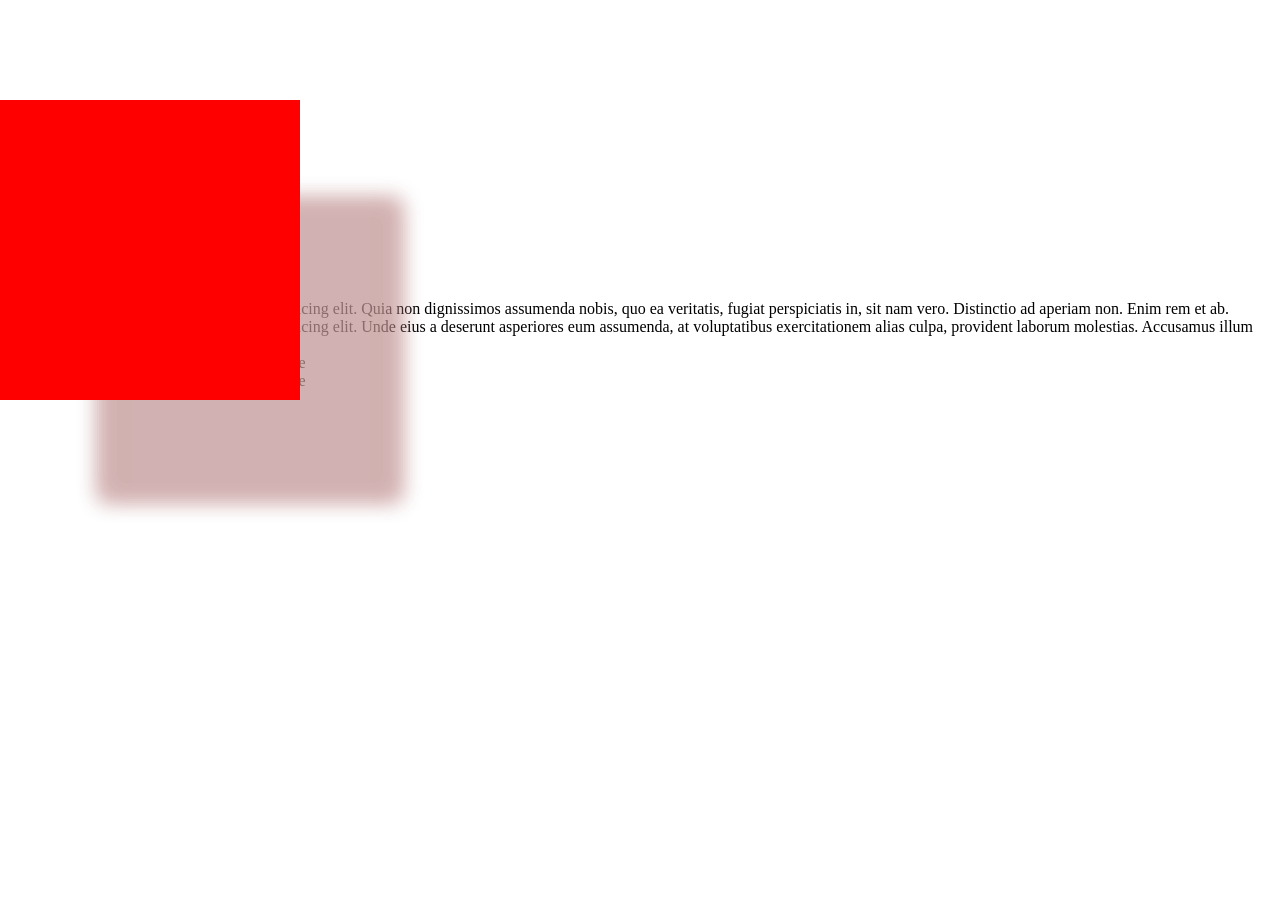
<file: index.html>
<!doctype html>
<html lang="en">
  <head>
    <meta charset="UTF-8" />
    <meta name="viewport" content="width=device-width, initial-scale=1.0" />
    <title>Document</title>
    <link rel="stylesheet" href="style/style.css" />
  </head>
  <body>
    <div class="box"></div>
    <p>
      Lorem ipsum dolor sit amet consectetur adipisicing elit. Quia non
      dignissimos assumenda nobis, quo ea veritatis, fugiat perspiciatis in, sit
      nam vero. Distinctio ad aperiam non. Enim rem et ab.
    </p>
    <p>
      Lorem ipsum dolor sit amet consectetur adipisicing elit. Unde eius a
      deserunt asperiores eum assumenda, at voluptatibus exercitationem alias
      culpa, provident laborum molestias. Accusamus illum voluptas, sed
      voluptatum beatae odio.
    </p>
    <p>hello i am amir kazempour. your new teammate</p>
      <p>hello i am Ali mohammadi. your new teammate</p>
  </body>
</html>
</file>
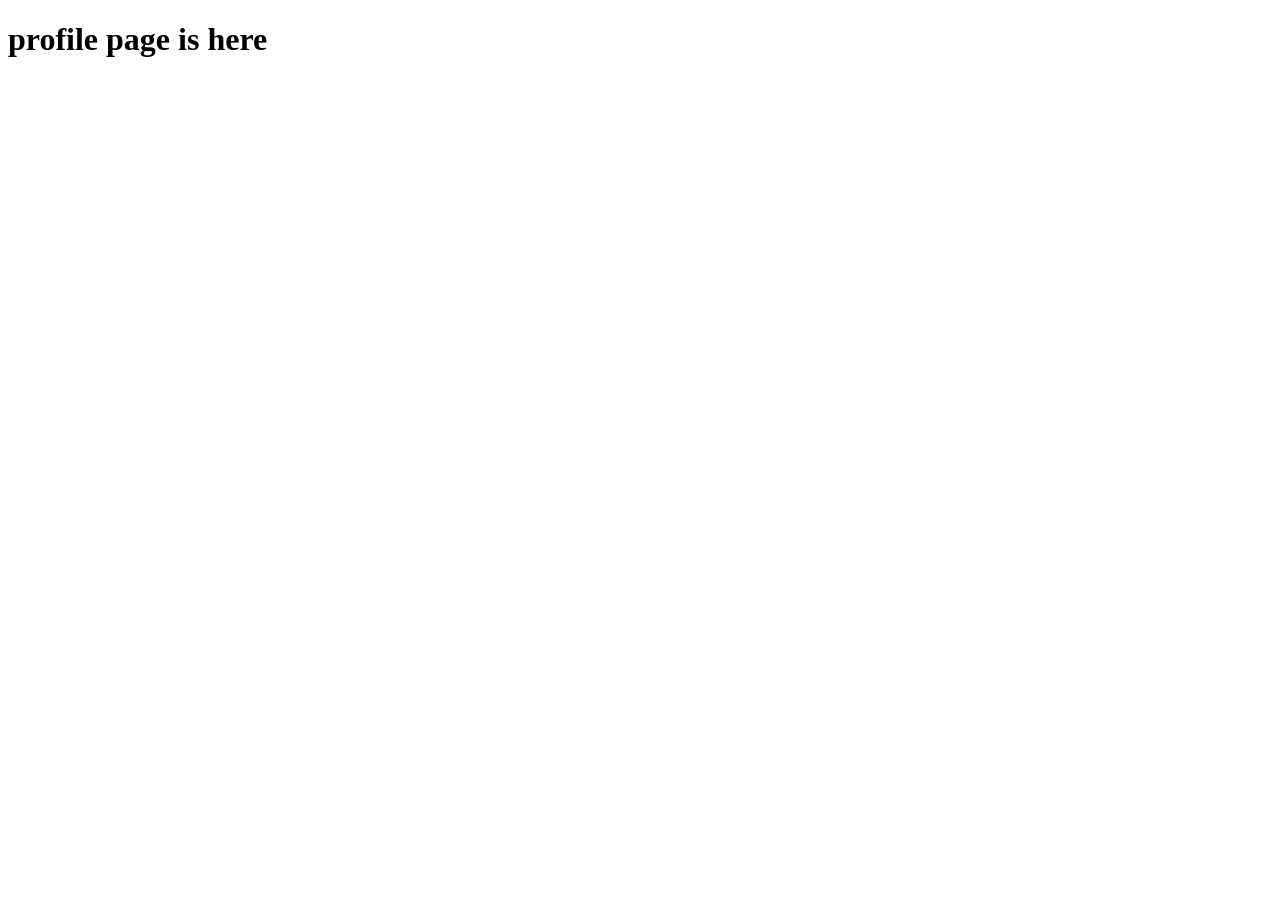
<file: profile.html>
<!doctype html>
<html lang="en">
  <head>
    <meta charset="UTF-8" />
    <meta name="viewport" content="width=device-width, initial-scale=1.0" />
    <title>Document</title>
  </head>
  <body>
    <h1>profile page is here</h1>
  </body>
</html>
</file>
<file: style/style.css>
* {
  margin: 0;
  padding: 0;
  box-sizing: border-box;
}
/* 
@keyframes boxAnimation {
  from {
    transform: translate(0, 100px);
  }
  to {
    transform: translate(1000px, 100px) rotate(1440deg);
    border-radius: 50%;
    background-color: green;
  }
} */
@keyframes boxAnimation {
  0% {
    transform: translate(0, 100px);
  }
  25% {
    transform: translate(1400px, 100px) rotate(360deg);
    border-radius: 50%;
    background-color: green;
  }

  50% {
    transform: translate(1400px, 500px) rotate(0);
  }

  75% {
    transform: translate(100px, 500px) rotate(360deg);
  }
  100% {
    transform: translate(0, 100px);
  }
}

body {
  width: 100vw;
  height: 100vh;
  /* background-image: linear-gradient(75deg, red, yellow, magenta, blue); */
  /* background-image: radial-gradient(red 10%, yellow, magenta, blue, black 40%); */
  /* background: #020024; */
  /* background: linear-gradient(
    90deg,
    rgba(2, 0, 36, 1) 0%,
    rgba(9, 9, 121, 1) 55%,
    rgba(0, 212, 255, 1) 99%
  ); */

  background-repeat: no-repeat;
}

.box {
  width: 300px;
  height: 300px;
  transform: translate(0, 100px);
  background-color: red;
  transition-property: all;
  transition-duration: 0.3s;
  animation-iteration-count: infinite;
  transition-timing-function: ease-in-out;
  transition-delay: 5s;

  transition: all 0.3s ease-in-out 5s;
  animation-name: boxAnimation;
  animation-duration: 5s;
  animation-delay: 5s;
  animation-direction: alternate-reverse;

  box-shadow:
    100px 100px 20px #dfdfdf7a,
    100px 100px 20px #8300007a;

  /* transform: rotate(150deg) scale(0.5) translate(200px) ; */
  /* transform: translate(200px , 100px) skew(120deg) ; */
  /* transform: rotateX(45deg); */

  /* matrix(scaleX(), skewY(), skewX(), scaleY(), translateX(), translateY()) */
}
.box:hover {
  transform: matrix(1, -0.3, 0, 1, 0, 50);
  background-color: green;
}
</file>
